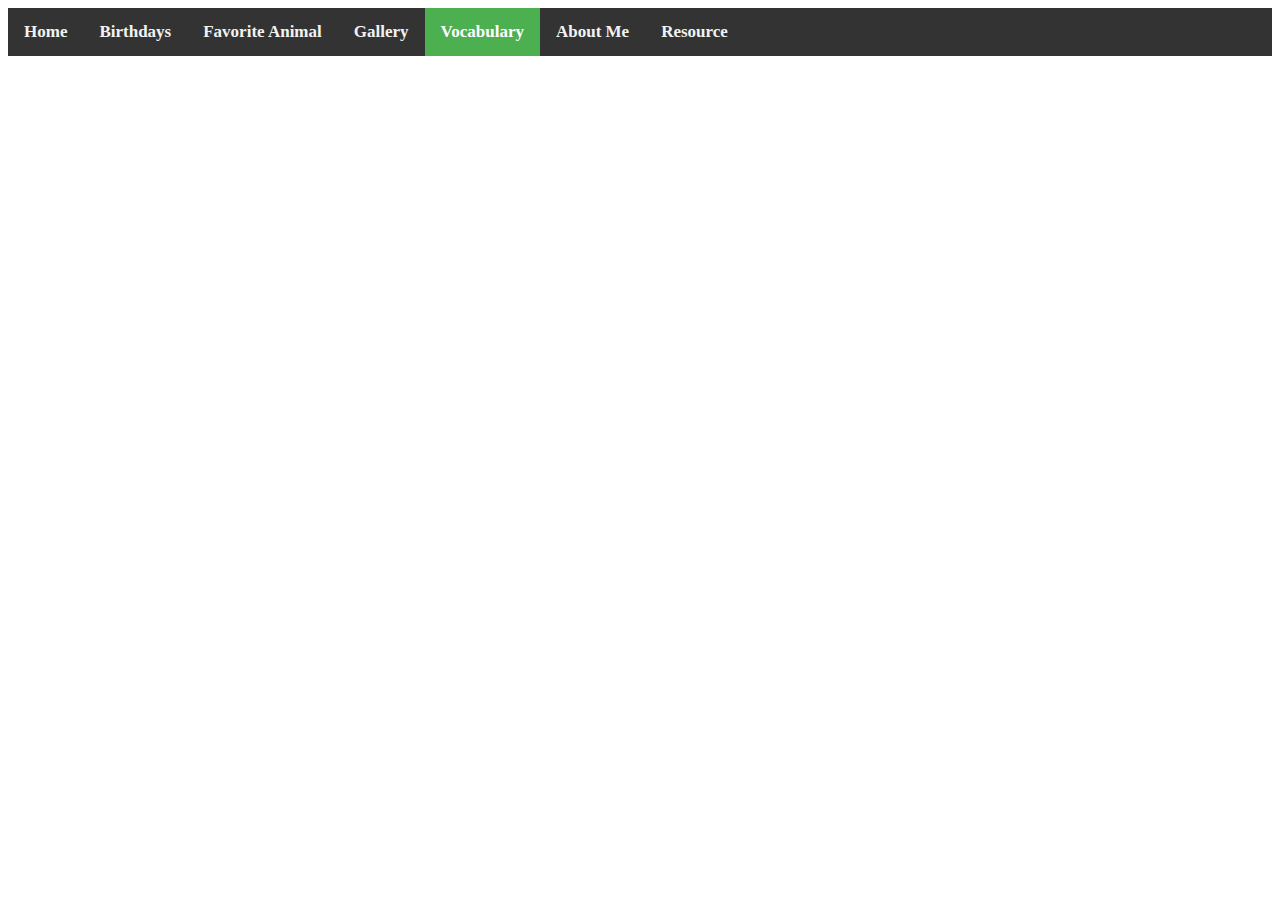
<file: vocabulary.html>
<!DOCTYPE html>
<html>
<head>
	<title>Vocabulary!</title>
	<link rel="stylesheet" type="text/css" href="styles.css">
	<style> 
ol {
  line-height: 200%

}
body {
	background-image: url(https://s3.envato.com/files/223920975/Low%20Poly%20Colorful%20Background%20Preview.jpg);
	color: white;
	font-weight: bold;
	
	</style>

</head>
<body>
	<div class='topnav'>
    <a href="index.html">Home</a>
    <a href="happyBirthdayToMe.html">Birthdays</a>
    <a href="favoriteAnimals.html">Favorite Animal</a>
    <a href="gallery.html">Gallery</a>
    <a class="active" href="vocabulary.html">Vocabulary</a>
    <a href="about.html">About Me</a>
    <a href="Resources.html">Resource</a>
</div>
<h1>Coding Vocabulary!</h1>
	<ol>
		<li>Pycharm - an integrated development environment (IDE) used in computer programming, specifically for the Python language</li>

		<li>Python - a high-level general-purpose programming language</li>

		<li>Personas - an archetypical user of a system, an example of the kind of person who would interact with it</li>

		<li>Trouble Shooting - he process of identifying, planning and resolving a problem, error or fault within a software or computer system </li>

		<li>HTTPS - Hyper Text Transfer Protocol Secure is the secure version of HTTP, the protocol over which data is sent between your browser and the website that you are connected to</li>

		<li>CSS - describes how HTML elements are to be displayed on screen, paper, or in other media</li>

		<li>Terminal Commands - available for all major computing platforms and are typically included with the operating system</li>

		<li>HTML - Hypertext Markup Language (HTML) is the standard markup language for creating web pages and web applications</li>

		<li>Text Editor - a type of computer program that edits plain text</li>

		<li>Communication - the imparting or exchanging of information or news</li>

		<li>Wireframes -  a visual guide that represents the skeletal framework of a website</li>

		<li>Tags - defines a piece of computer code</li>


		<li>JavaScript - a scripting languages, primarily used on the Web and is used to enhance HTML pages and is commonly found embedded in HTML code</li>

		<li>Key & Value - a scripting languages, primarily used on the Web. It is used to enhance HTML pages and is commonly found embedded in HTML code</li>

		<li>Body Tag - defines the document's body</li>

		<li>Heading Tag - element implies all the font changes, paragraph breaks before and after, the elements are H1, H2, H3, H4, H5, and H6 with H1 being the highest (or most important) level and H6 the least</li>
		<li>Computer Science - Using the power of computers to solve problems</li>

		<li>Digital Footprint - The information about someone on the Internet</li>

		<li>Input - A way to give information to a computer</li>

		<li>Internet - A group of computers and servers that are connected to each other</li>


	</ol>
</body>
</html>
</file>
<file: styles.css>
.topnav {
  overflow: hidden;
  background-color: #333;
}

.topnav a {
  float: left;
  color: #f2f2f2;
  text-align: center;
  padding: 14px 16px;
  text-decoration: none;
  font-size: 17px;
}

.topnav a:hover {
  background-color: #ddd;
  color: black;
}

.topnav a.active {
  background-color: #4CAF50;
  color: white;
}

.column {
  float: left;
  width: 30%;
  padding: 10px ;
  font-size: .9em;
  font-family: 'Open Sans', sans-serif;
  overflow: auto;
  margin-top: 0px;
}
.row:after {
  content: "";
  display: table;
  clear: both;
}
</file>
